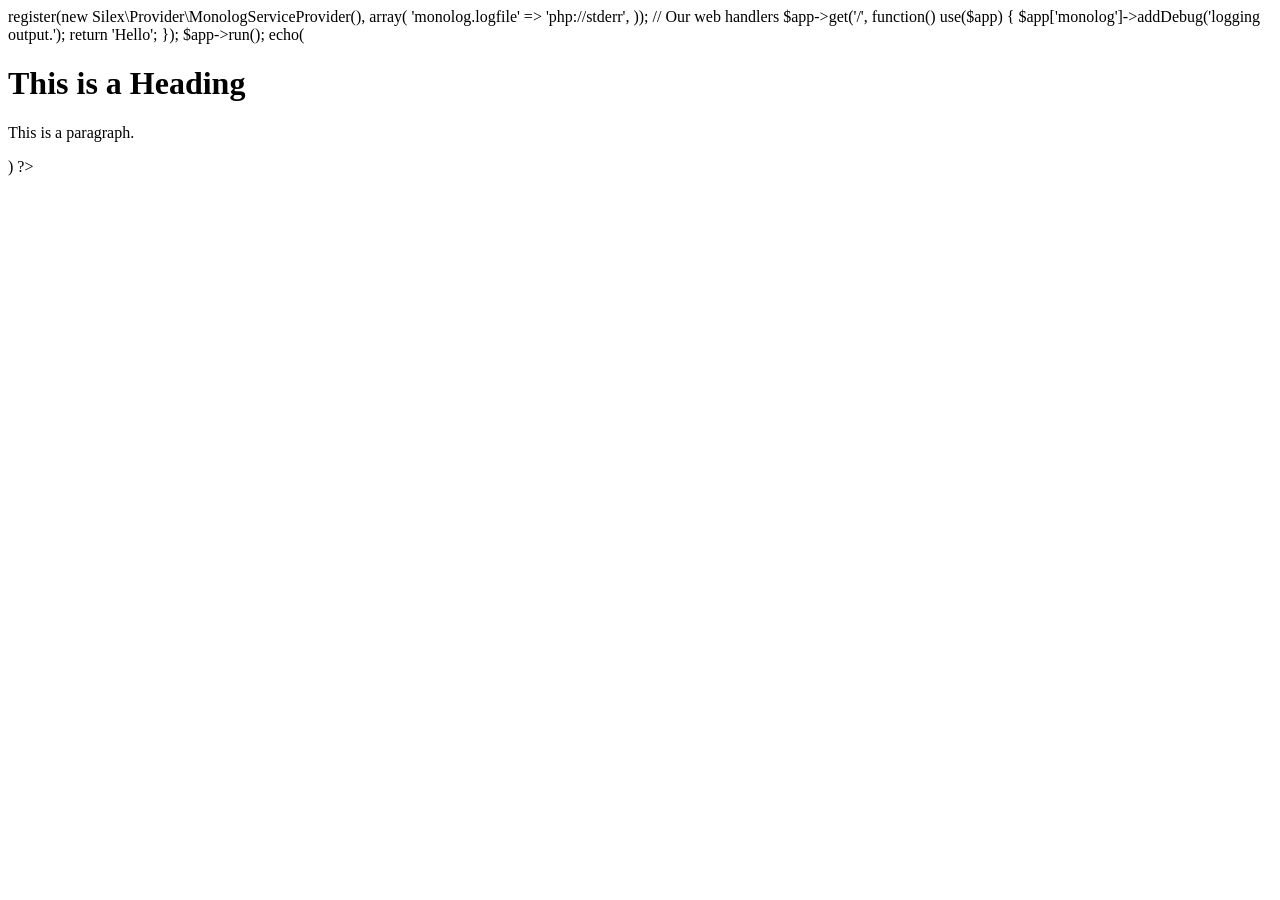
<file: web/index.html>
<?php

require('../vendor/autoload.php');

$app = new Silex\Application();
$app['debug'] = true;

// Register the monolog logging service
$app->register(new Silex\Provider\MonologServiceProvider(), array(
  'monolog.logfile' => 'php://stderr',
));

// Our web handlers

$app->get('/', function() use($app) {
  $app['monolog']->addDebug('logging output.');
  return 'Hello';
});

$app->run();

echo(<!DOCTYPE html>
<html>
<head>
<title>Page Title</title>
</head>
<body>

<h1>This is a Heading</h1>
<p>This is a paragraph.</p>

</body>
</html>)
?>
</file>
